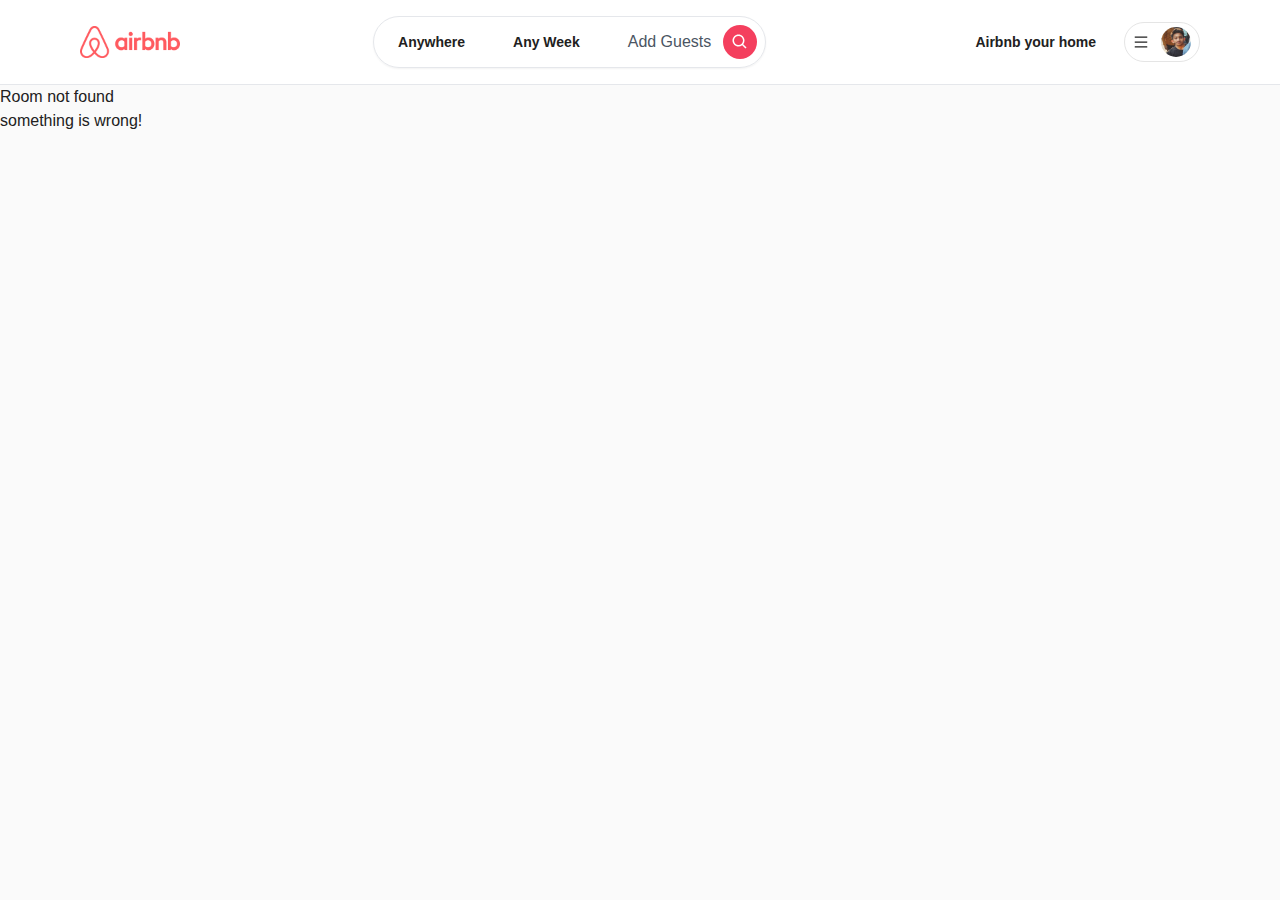
<file: room.html>
<!DOCTYPE html><html><head><meta charSet="utf-8"/><meta name="viewport" content="width=device-width"/><meta name="next-head-count" content="2"/><link rel="preload" href="/_next/static/css/5afe4c5ceeaa9817.css" as="style"/><link rel="stylesheet" href="/_next/static/css/5afe4c5ceeaa9817.css" data-n-g=""/><link rel="preload" href="/_next/static/css/e9b5c8e9ee5edd34.css" as="style"/><link rel="stylesheet" href="/_next/static/css/e9b5c8e9ee5edd34.css" data-n-p=""/><noscript data-n-css=""></noscript><script defer="" nomodule="" src="/_next/static/chunks/polyfills-c67a75d1b6f99dc8.js"></script><script src="/_next/static/chunks/webpack-2d061edb5722fbf9.js" defer=""></script><script src="/_next/static/chunks/framework-2c79e2a64abdb08b.js" defer=""></script><script src="/_next/static/chunks/main-7ac27665b9396da2.js" defer=""></script><script src="/_next/static/chunks/pages/_app-f3f4917a32ca8f16.js" defer=""></script><script src="/_next/static/chunks/695-9d30cdffe1fe3e72.js" defer=""></script><script src="/_next/static/chunks/pages/room-5becd237e9542179.js" defer=""></script><script src="/_next/static/pzsWeR8J6_MtuyX0WFm54/_buildManifest.js" defer=""></script><script src="/_next/static/pzsWeR8J6_MtuyX0WFm54/_ssgManifest.js" defer=""></script></head><body><div id="__next"><div class="sticky top-0 w-full bg-white z-10    transition   duration-500   ease-in-out   transform   "><div class="py-4 border-b-[1x]"><div class="max-w[2520] mx-auto xl:px-20 md:10 sm:px-2 px-4 bg-white "><div class="flex flex-row justify-between items-center md:gap-0 gap-3"><img src="/assets/images/Airbnb_Logo.png" alt="logo" width="100" height="100" class="cursor-pointer"/><div class="   border-[1px]   rounded-full   py-2   shadow-sm   hover:shadow-md   md:w-auto   w-full   transition   cursor-pointer   "><div class="   flex   flex-row   items-center   justify-between   "><div class="   text-sm   font-semibold   px-6   ">Anywhere</div><div class="   hidden   sm:block   px-6   border-X-[1px]   text-center   flex-1   text-sm   font-semibold   ">Any Week</div><div class="   test-sm   pl-6   pr-2   text-gray-600   flex   flex-row   items-center   gap-3   "><div class="   hidden   sm:block">Add Guests</div><div class="   p-2   bg-rose-500   rounded-full   text-white   "><svg stroke="currentColor" fill="currentColor" stroke-width="0" viewBox="0 0 24 24" height="18" width="18" xmlns="http://www.w3.org/2000/svg"><path d="M10 18a7.952 7.952 0 0 0 4.897-1.688l4.396 4.396 1.414-1.414-4.396-4.396A7.952 7.952 0 0 0 18 10c0-4.411-3.589-8-8-8s-8 3.589-8 8 3.589 8 8 8zm0-14c3.309 0 6 2.691 6 6s-2.691 6-6 6-6-2.691-6-6 2.691-6 6-6z"></path></svg></div></div></div></div><div class="relative"><div class=" flex flex-row items-center gap-3"><div class="   hidden   md:block   text-sm   font-semibold   py-3   px-4   rounded-full   hover:bg-neutral-100   transition   cursor-pointer   ">Airbnb your home</div><div class="   p-4   md:px-2   md:py-1   border-[1px]   border-neutral-200   flex   flex-row   items-center   gap-3   rounded-full   cursor-pointer   hover:shadow-md   transition   "><svg stroke="currentColor" fill="currentColor" stroke-width="0" viewBox="0 0 1024 1024" height="1em" width="1em" xmlns="http://www.w3.org/2000/svg"><path d="M904 160H120c-4.4 0-8 3.6-8 8v64c0 4.4 3.6 8 8 8h784c4.4 0 8-3.6 8-8v-64c0-4.4-3.6-8-8-8zm0 624H120c-4.4 0-8 3.6-8 8v64c0 4.4 3.6 8 8 8h784c4.4 0 8-3.6 8-8v-64c0-4.4-3.6-8-8-8zm0-312H120c-4.4 0-8 3.6-8 8v64c0 4.4 3.6 8 8 8h784c4.4 0 8-3.6 8-8v-64c0-4.4-3.6-8-8-8z"></path></svg><div class="hidden md:block"><img src="/assets/images/avatar.jpg" alt="Picture of the author" width="30" height="30" class="rounded-full"/></div></div></div></div></div></div></div><hr/></div><div style="position:fixed;z-index:9999;top:16px;left:16px;right:16px;bottom:16px;pointer-events:none"></div><h2>Room not found</h2><h1>something is wrong!</h1></div><script id="__NEXT_DATA__" type="application/json">{"props":{"pageProps":{}},"page":"/room","query":{},"buildId":"pzsWeR8J6_MtuyX0WFm54","nextExport":true,"autoExport":true,"isFallback":false,"scriptLoader":[]}</script></body></html>
</file>
<file: _next/static/css/e9b5c8e9ee5edd34.css>
.rdrCalendarWrapper{box-sizing:border-box;background:#fff;display:inline-flex;flex-direction:column;-webkit-user-select:none;-moz-user-select:none;user-select:none}.rdrDateDisplay{display:flex;justify-content:space-between}.rdrDateDisplayItem{flex:1 1;width:0;text-align:center;color:inherit}.rdrDateDisplayItem+.rdrDateDisplayItem{margin-left:.833em}.rdrDateDisplayItem input{text-align:inherit}.rdrDateDisplayItem input:disabled{cursor:default}.rdrMonthAndYearWrapper{box-sizing:inherit;display:flex;justify-content:space-between}.rdrMonthAndYearPickers{flex:1 1 auto;display:flex;justify-content:center;align-items:center}.rdrNextPrevButton{box-sizing:inherit;cursor:pointer;outline:none}.rdrMonths{display:flex}.rdrMonthsVertical{flex-direction:column}.rdrMonthsHorizontal>div>div>div{display:flex;flex-direction:row}.rdrMonth{width:27.667em}.rdrWeekDays{display:flex}.rdrWeekDay{flex-basis:calc(100% / 7);box-sizing:inherit;text-align:center}.rdrDays{display:flex;flex-wrap:wrap}.rdrInfiniteMonths{overflow:auto}.rdrDateRangeWrapper{-webkit-user-select:none;-moz-user-select:none;user-select:none}.rdrDateInput{position:relative}.rdrDateInput input{outline:none}.rdrDateInput .rdrWarning{position:absolute;font-size:1.6em;line-height:1.6em;top:0;right:.25em;color:red}.rdrDay{box-sizing:inherit;width:calc(100% / 7);position:relative;font:inherit;cursor:pointer}.rdrDayNumber{display:block;position:relative}.rdrDayNumber span{color:#1d2429}.rdrDayDisabled{cursor:not-allowed}@supports (-ms-ime-align:auto){.rdrDay{flex-basis:14.285%!important}}.rdrEndEdge,.rdrInRange,.rdrSelected,.rdrStartEdge{pointer-events:none}.rdrDateRangePickerWrapper{display:inline-flex;-webkit-user-select:none;-moz-user-select:none;user-select:none}.rdrStaticRanges{display:flex;flex-direction:column}.rdrStaticRange{font-size:inherit}.rdrInputRange{display:flex}.rdrCalendarWrapper{color:#000;font-size:12px}.rdrDateDisplayWrapper{background-color:#eff2f7}.rdrDateDisplay{margin:.833em}.rdrDateDisplayItem{border-radius:4px;background-color:#fff;box-shadow:0 1px 2px 0 rgba(35,57,66,.21);border:1px solid transparent}.rdrDateDisplayItem input{cursor:pointer;height:2.5em;line-height:2.5em;border:0;background:transparent;width:100%;color:#849095}.rdrDateDisplayItemActive{border-color:currentColor}.rdrDateDisplayItemActive input{color:#7d888d}.rdrMonthAndYearWrapper{align-items:center;height:60px;padding-top:10px}.rdrMonthAndYearPickers{font-weight:600}.rdrMonthAndYearPickers select{-moz-appearance:none;appearance:none;-webkit-appearance:none;border:0;background:transparent;padding:10px 30px 10px 10px;border-radius:4px;outline:0;color:#3e484f;background:url("data:image/svg+xml;utf8,<svg width='9px' height='6px' viewBox='0 0 9 6' version='1.1' xmlns='http://www.w3.org/2000/svg' xmlns:xlink='http://www.w3.org/1999/xlink'><g id='Artboard' stroke='none' stroke-width='1' fill='none' fill-rule='evenodd' transform='translate(-636.000000, -171.000000)' fill-opacity='0.368716033'><g id='input' transform='translate(172.000000, 37.000000)' fill='%230E242F' fill-rule='nonzero'><g id='Group-9' transform='translate(323.000000, 127.000000)'><path d='M142.280245,7.23952813 C141.987305,6.92353472 141.512432,6.92361662 141.219585,7.23971106 C140.926739,7.5558055 140.926815,8.06821394 141.219755,8.38420735 L145.498801,13 L149.780245,8.38162071 C150.073185,8.0656273 150.073261,7.55321886 149.780415,7.23712442 C149.487568,6.92102998 149.012695,6.92094808 148.719755,7.23694149 L145.498801,10.7113732 L142.280245,7.23952813 Z' id='arrow'></path></g></g></g></svg>") no-repeat;background-position:right 8px center;cursor:pointer;text-align:center}.rdrMonthAndYearPickers select:hover{background-color:rgba(0,0,0,.07)}.rdrMonthPicker,.rdrYearPicker{margin:0 5px}.rdrNextPrevButton{display:block;width:24px;height:24px;margin:0 .833em;padding:0;border:0;border-radius:5px;background:#eff2f7}.rdrNextPrevButton:hover{background:#e1e7f0}.rdrNextPrevButton i{display:block;width:0;height:0;padding:0;text-align:center;border-style:solid;margin:auto;transform:translate(-3px)}.rdrPprevButton i{border-width:4px 6px 4px 4px;border-color:transparent #34495e transparent transparent;transform:translate(-3px)}.rdrNextButton i{margin:0 0 0 7px;border-width:4px 4px 4px 6px;border-color:transparent transparent transparent #34495e;transform:translate(3px)}.rdrWeekDays{padding:0 .833em}.rdrMonth{padding:0 .833em 1.666em}.rdrMonth .rdrWeekDays{padding:0}.rdrMonths.rdrMonthsVertical .rdrMonth:first-child .rdrMonthName{display:none}.rdrWeekDay{font-weight:400;line-height:2.667em;color:#849095}.rdrDay{background:transparent;-webkit-user-select:none;-moz-user-select:none;user-select:none;border:0;padding:0;line-height:3em;height:3em;text-align:center;color:#1d2429}.rdrDay:focus{outline:0}.rdrDayNumber{outline:0;font-weight:300;position:absolute;left:0;right:0;top:0;bottom:0;top:5px;bottom:5px;display:flex;align-items:center;justify-content:center}.rdrDayToday .rdrDayNumber span{font-weight:500}.rdrDayToday .rdrDayNumber span:after{content:"";position:absolute;bottom:4px;left:50%;transform:translate(-50%);width:18px;height:2px;border-radius:2px;background:#3d91ff}.rdrDayToday:not(.rdrDayPassive) .rdrEndEdge~.rdrDayNumber span:after,.rdrDayToday:not(.rdrDayPassive) .rdrInRange~.rdrDayNumber span:after,.rdrDayToday:not(.rdrDayPassive) .rdrSelected~.rdrDayNumber span:after,.rdrDayToday:not(.rdrDayPassive) .rdrStartEdge~.rdrDayNumber span:after{background:#fff}.rdrDay:not(.rdrDayPassive) .rdrEndEdge~.rdrDayNumber span,.rdrDay:not(.rdrDayPassive) .rdrInRange~.rdrDayNumber span,.rdrDay:not(.rdrDayPassive) .rdrSelected~.rdrDayNumber span,.rdrDay:not(.rdrDayPassive) .rdrStartEdge~.rdrDayNumber span{color:hsla(0,0%,100%,.85)}.rdrEndEdge,.rdrInRange,.rdrSelected,.rdrStartEdge{background:currentColor;position:absolute;top:5px;left:0;right:0;bottom:5px}.rdrSelected{left:2px;right:2px}.rdrStartEdge{border-top-left-radius:1.042em;border-bottom-left-radius:1.042em;left:2px}.rdrEndEdge{border-top-right-radius:1.042em;border-bottom-right-radius:1.042em;right:2px}.rdrSelected{border-radius:1.042em}.rdrDayStartOfMonth .rdrEndEdge,.rdrDayStartOfMonth .rdrInRange,.rdrDayStartOfWeek .rdrEndEdge,.rdrDayStartOfWeek .rdrInRange{border-top-left-radius:1.042em;border-bottom-left-radius:1.042em;left:2px}.rdrDayEndOfMonth .rdrInRange,.rdrDayEndOfMonth .rdrStartEdge,.rdrDayEndOfWeek .rdrInRange,.rdrDayEndOfWeek .rdrStartEdge{border-top-right-radius:1.042em;border-bottom-right-radius:1.042em;right:2px}.rdrDayStartOfMonth .rdrDayEndPreview,.rdrDayStartOfMonth .rdrDayInPreview,.rdrDayStartOfWeek .rdrDayEndPreview,.rdrDayStartOfWeek .rdrDayInPreview{border-top-left-radius:1.333em;border-bottom-left-radius:1.333em;border-left-width:1px;left:0}.rdrDayEndOfMonth .rdrDayInPreview,.rdrDayEndOfMonth .rdrDayStartPreview,.rdrDayEndOfWeek .rdrDayInPreview,.rdrDayEndOfWeek .rdrDayStartPreview{border-top-right-radius:1.333em;border-bottom-right-radius:1.333em;border-right-width:1px;right:0}.rdrDayEndPreview,.rdrDayInPreview,.rdrDayStartPreview{background:hsla(0,0%,100%,.09);position:absolute;top:3px;left:0;right:0;bottom:3px;pointer-events:none;border:0 solid;z-index:1}.rdrDayStartPreview{border-top-width:1px;border-left-width:1px;border-bottom-width:1px;border-top-left-radius:1.333em;border-bottom-left-radius:1.333em;left:0}.rdrDayInPreview{border-top-width:1px;border-bottom-width:1px}.rdrDayEndPreview{border-top-width:1px;border-right-width:1px;border-bottom-width:1px;border-top-right-radius:1.333em;border-bottom-right-radius:1.333em;right:0}.rdrDefinedRangesWrapper{font-size:12px;width:226px;border-right:1px solid #eff2f7;background:#fff}.rdrDefinedRangesWrapper .rdrStaticRangeSelected{color:currentColor;font-weight:600}.rdrStaticRange{border:0;cursor:pointer;display:block;outline:0;border-bottom:1px solid #eff2f7;padding:0;background:#fff}.rdrStaticRange:focus .rdrStaticRangeLabel,.rdrStaticRange:hover .rdrStaticRangeLabel{background:#eff2f7}.rdrStaticRangeLabel{display:block;outline:0;line-height:18px;padding:10px 20px;text-align:left}.rdrInputRanges{padding:10px 0}.rdrInputRange{align-items:center;padding:5px 20px}.rdrInputRangeInput{width:30px;height:30px;line-height:30px;border-radius:4px;text-align:center;border:1px solid #dee7eb;margin-right:10px;color:#6c767a}.rdrInputRangeInput:focus,.rdrInputRangeInput:hover{border-color:#b4bfc4;outline:0;color:#333}.rdrCalendarWrapper:not(.rdrDateRangeWrapper) .rdrDayHovered .rdrDayNumber:after{content:"";border:1px solid;border-radius:1.333em;position:absolute;top:-2px;bottom:-2px;left:0;right:0;background:transparent}.rdrDayPassive{pointer-events:none}.rdrDayPassive .rdrDayNumber span{color:#d5dce0}.rdrDayPassive .rdrDayEndPreview,.rdrDayPassive .rdrDayInPreview,.rdrDayPassive .rdrDayStartPreview,.rdrDayPassive .rdrEndEdge,.rdrDayPassive .rdrInRange,.rdrDayPassive .rdrSelected,.rdrDayPassive .rdrStartEdge{display:none}.rdrDayDisabled{background-color:#f8f8f8}.rdrDayDisabled .rdrDayNumber span{color:#aeb9bf}.rdrDayDisabled .rdrDayEndPreview,.rdrDayDisabled .rdrDayInPreview,.rdrDayDisabled .rdrDayStartPreview,.rdrDayDisabled .rdrEndEdge,.rdrDayDisabled .rdrInRange,.rdrDayDisabled .rdrSelected,.rdrDayDisabled .rdrStartEdge{filter:grayscale(100%) opacity(60%)}.rdrMonthName{text-align:left;font-weight:600;color:#849095;padding:.833em}
</file>
<file: _next/static/css/5afe4c5ceeaa9817.css>
/*
! tailwindcss v3.3.2 | MIT License | https://tailwindcss.com
*/*,:after,:before{box-sizing:border-box;border:0 solid #e5e7eb}:after,:before{--tw-content:""}html{line-height:1.5;-webkit-text-size-adjust:100%;-moz-tab-size:4;-o-tab-size:4;tab-size:4;font-family:ui-sans-serif,system-ui,-apple-system,BlinkMacSystemFont,Segoe UI,Roboto,Helvetica Neue,Arial,Noto Sans,sans-serif,Apple Color Emoji,Segoe UI Emoji,Segoe UI Symbol,Noto Color Emoji;font-feature-settings:normal;font-variation-settings:normal}body{margin:0;line-height:inherit}hr{height:0;color:inherit;border-top-width:1px}abbr:where([title]){-webkit-text-decoration:underline dotted;text-decoration:underline dotted}h1,h2,h3,h4,h5,h6{font-size:inherit;font-weight:inherit}a{color:inherit;text-decoration:inherit}b,strong{font-weight:bolder}code,kbd,pre,samp{font-family:ui-monospace,SFMono-Regular,Menlo,Monaco,Consolas,Liberation Mono,Courier New,monospace;font-size:1em}small{font-size:80%}sub,sup{font-size:75%;line-height:0;position:relative;vertical-align:baseline}sub{bottom:-.25em}sup{top:-.5em}table{text-indent:0;border-color:inherit;border-collapse:collapse}button,input,optgroup,select,textarea{font-family:inherit;font-size:100%;font-weight:inherit;line-height:inherit;color:inherit;margin:0;padding:0}button,select{text-transform:none}[type=button],[type=reset],[type=submit],button{-webkit-appearance:button;background-color:transparent;background-image:none}:-moz-focusring{outline:auto}:-moz-ui-invalid{box-shadow:none}progress{vertical-align:baseline}::-webkit-inner-spin-button,::-webkit-outer-spin-button{height:auto}[type=search]{-webkit-appearance:textfield;outline-offset:-2px}::-webkit-search-decoration{-webkit-appearance:none}::-webkit-file-upload-button{-webkit-appearance:button;font:inherit}summary{display:list-item}blockquote,dd,dl,figure,h1,h2,h3,h4,h5,h6,hr,p,pre{margin:0}fieldset{margin:0}fieldset,legend{padding:0}menu,ol,ul{list-style:none;margin:0;padding:0}textarea{resize:vertical}input::-moz-placeholder,textarea::-moz-placeholder{opacity:1;color:#9ca3af}input::placeholder,textarea::placeholder{opacity:1;color:#9ca3af}[role=button],button{cursor:pointer}:disabled{cursor:default}audio,canvas,embed,iframe,img,object,svg,video{display:block;vertical-align:middle}img,video{max-width:100%;height:auto}[hidden]{display:none}*,:after,:before{--tw-border-spacing-x:0;--tw-border-spacing-y:0;--tw-translate-x:0;--tw-translate-y:0;--tw-rotate:0;--tw-skew-x:0;--tw-skew-y:0;--tw-scale-x:1;--tw-scale-y:1;--tw-pan-x: ;--tw-pan-y: ;--tw-pinch-zoom: ;--tw-scroll-snap-strictness:proximity;--tw-gradient-from-position: ;--tw-gradient-via-position: ;--tw-gradient-to-position: ;--tw-ordinal: ;--tw-slashed-zero: ;--tw-numeric-figure: ;--tw-numeric-spacing: ;--tw-numeric-fraction: ;--tw-ring-inset: ;--tw-ring-offset-width:0px;--tw-ring-offset-color:#fff;--tw-ring-color:rgba(59,130,246,.5);--tw-ring-offset-shadow:0 0 #0000;--tw-ring-shadow:0 0 #0000;--tw-shadow:0 0 #0000;--tw-shadow-colored:0 0 #0000;--tw-blur: ;--tw-brightness: ;--tw-contrast: ;--tw-grayscale: ;--tw-hue-rotate: ;--tw-invert: ;--tw-saturate: ;--tw-sepia: ;--tw-drop-shadow: ;--tw-backdrop-blur: ;--tw-backdrop-brightness: ;--tw-backdrop-contrast: ;--tw-backdrop-grayscale: ;--tw-backdrop-hue-rotate: ;--tw-backdrop-invert: ;--tw-backdrop-opacity: ;--tw-backdrop-saturate: ;--tw-backdrop-sepia: }::backdrop{--tw-border-spacing-x:0;--tw-border-spacing-y:0;--tw-translate-x:0;--tw-translate-y:0;--tw-rotate:0;--tw-skew-x:0;--tw-skew-y:0;--tw-scale-x:1;--tw-scale-y:1;--tw-pan-x: ;--tw-pan-y: ;--tw-pinch-zoom: ;--tw-scroll-snap-strictness:proximity;--tw-gradient-from-position: ;--tw-gradient-via-position: ;--tw-gradient-to-position: ;--tw-ordinal: ;--tw-slashed-zero: ;--tw-numeric-figure: ;--tw-numeric-spacing: ;--tw-numeric-fraction: ;--tw-ring-inset: ;--tw-ring-offset-width:0px;--tw-ring-offset-color:#fff;--tw-ring-color:rgba(59,130,246,.5);--tw-ring-offset-shadow:0 0 #0000;--tw-ring-shadow:0 0 #0000;--tw-shadow:0 0 #0000;--tw-shadow-colored:0 0 #0000;--tw-blur: ;--tw-brightness: ;--tw-contrast: ;--tw-grayscale: ;--tw-hue-rotate: ;--tw-invert: ;--tw-saturate: ;--tw-sepia: ;--tw-drop-shadow: ;--tw-backdrop-blur: ;--tw-backdrop-brightness: ;--tw-backdrop-contrast: ;--tw-backdrop-grayscale: ;--tw-backdrop-hue-rotate: ;--tw-backdrop-invert: ;--tw-backdrop-opacity: ;--tw-backdrop-saturate: ;--tw-backdrop-sepia: }.fixed{position:fixed}.absolute{position:absolute}.relative{position:relative}.sticky{position:sticky}.inset-0{inset:0}.left-10{left:2.5rem}.left-2{left:.5rem}.left-4{left:1rem}.left-9{left:2.25rem}.right-0{right:0}.right-3{right:.75rem}.right-5{right:1.25rem}.top-0{top:0}.top-12{top:3rem}.top-3{top:.75rem}.top-5{top:1.25rem}.z-10{z-index:10}.z-50{z-index:50}.order-first{order:-9999}.col-span-1{grid-column:span 1/span 1}.col-span-4{grid-column:span 4/span 4}.m-3{margin:.75rem}.mx-10{margin-left:2.5rem;margin-right:2.5rem}.mx-3{margin-left:.75rem;margin-right:.75rem}.mx-auto{margin-left:auto;margin-right:auto}.my-5{margin-top:1.25rem;margin-bottom:1.25rem}.my-6{margin-top:1.5rem;margin-bottom:1.5rem}.mb-10{margin-bottom:2.5rem}.ml-1{margin-left:.25rem}.mt-2{margin-top:.5rem}.mt-3{margin-top:.75rem}.mt-6{margin-top:1.5rem}.flex{display:flex}.grid{display:grid}.hidden{display:none}.aspect-square{aspect-ratio:1/1}.h-10{height:2.5rem}.h-12{height:3rem}.h-6{height:1.5rem}.h-60{height:15rem}.h-\[35vh\]{height:35vh}.h-\[60vh\]{height:60vh}.h-full{height:100%}.h-screen{height:100vh}.max-h-\[50vh\]{max-height:50vh}.min-h-screen{min-height:100vh}.w-10{width:2.5rem}.w-6{width:1.5rem}.w-80{width:20rem}.w-96{width:24rem}.w-\[40vw\]{width:40vw}.w-\[90vw\]{width:90vw}.w-full{width:100%}.max-w-screen-lg{max-width:1024px}.flex-1{flex:1 1 0%}.flex-auto{flex:1 1 auto}.origin-\[0\]{transform-origin:0}.-translate-y-3{--tw-translate-y:-0.75rem}.-translate-y-3,.translate-y-0{transform:translate(var(--tw-translate-x),var(--tw-translate-y)) rotate(var(--tw-rotate)) skewX(var(--tw-skew-x)) skewY(var(--tw-skew-y)) scaleX(var(--tw-scale-x)) scaleY(var(--tw-scale-y))}.translate-y-0{--tw-translate-y:0px}.translate-y-full{--tw-translate-y:100%}.transform,.translate-y-full{transform:translate(var(--tw-translate-x),var(--tw-translate-y)) rotate(var(--tw-rotate)) skewX(var(--tw-skew-x)) skewY(var(--tw-skew-y)) scaleX(var(--tw-scale-x)) scaleY(var(--tw-scale-y))}.cursor-pointer{cursor:pointer}.grid-cols-1{grid-template-columns:repeat(1,minmax(0,1fr))}.flex-row{flex-direction:row}.flex-col{flex-direction:column}.items-start{align-items:flex-start}.items-center{align-items:center}.justify-center{justify-content:center}.justify-between{justify-content:space-between}.gap-1{gap:.25rem}.gap-2{gap:.5rem}.gap-3{gap:.75rem}.gap-4{gap:1rem}.gap-6{gap:1.5rem}.gap-8{gap:2rem}.overflow-hidden{overflow:hidden}.overflow-x-auto{overflow-x:auto}.overflow-y-auto{overflow-y:auto}.overflow-x-hidden{overflow-x:hidden}.rounded-\[20px\]{border-radius:20px}.rounded-\[30px\]{border-radius:30px}.rounded-full{border-radius:9999px}.rounded-lg{border-radius:.5rem}.rounded-md{border-radius:.375rem}.rounded-xl{border-radius:.75rem}.border{border-width:1px}.border-0{border-width:0}.border-2{border-width:2px}.border-\[1px\]{border-width:1px}.border-b-2{border-bottom-width:2px}.border-b-\[1px\]{border-bottom-width:1px}.border-dashed{border-style:dashed}.border-black{--tw-border-opacity:1;border-color:rgb(0 0 0/var(--tw-border-opacity))}.border-neutral-200{--tw-border-opacity:1;border-color:rgb(229 229 229/var(--tw-border-opacity))}.border-neutral-400{--tw-border-opacity:1;border-color:rgb(163 163 163/var(--tw-border-opacity))}.border-red-500{--tw-border-opacity:1;border-color:rgb(239 68 68/var(--tw-border-opacity))}.border-rose-500{--tw-border-opacity:1;border-color:rgb(244 63 94/var(--tw-border-opacity))}.border-transparent{border-color:transparent}.border-b-\[1x\]{border-bottom-color:1x}.border-b-neutral-800{--tw-border-opacity:1;border-bottom-color:rgb(38 38 38/var(--tw-border-opacity))}.bg-neutral-800\/70{background-color:rgba(38,38,38,.7)}.bg-rose-500{--tw-bg-opacity:1;background-color:rgb(244 63 94/var(--tw-bg-opacity))}.bg-white{--tw-bg-opacity:1;background-color:rgb(255 255 255/var(--tw-bg-opacity))}.fill-neutral-500\/70{fill:hsla(0,0%,45%,.7)}.fill-rose-500{fill:#f43f5e}.fill-white{fill:#fff}.object-cover{-o-object-fit:cover;object-fit:cover}.p-1{padding:.25rem}.p-2{padding:.5rem}.p-3{padding:.75rem}.p-4{padding:1rem}.p-6{padding:1.5rem}.px-1{padding-left:.25rem;padding-right:.25rem}.px-2{padding-left:.5rem;padding-right:.5rem}.px-4{padding-left:1rem;padding-right:1rem}.px-6{padding-left:1.5rem;padding-right:1.5rem}.py-1{padding-top:.25rem;padding-bottom:.25rem}.py-2{padding-top:.5rem;padding-bottom:.5rem}.py-3{padding-top:.75rem;padding-bottom:.75rem}.py-4{padding-top:1rem;padding-bottom:1rem}.pl-10{padding-left:2.5rem}.pl-4{padding-left:1rem}.pl-6{padding-left:1.5rem}.pr-2{padding-right:.5rem}.pt-4{padding-top:1rem}.pt-5{padding-top:1.25rem}.pt-6{padding-top:1.5rem}.text-center{text-align:center}.text-start{text-align:start}.text-2xl{font-size:1.5rem;line-height:2rem}.text-base{font-size:1rem;line-height:1.5rem}.text-lg{font-size:1.125rem;line-height:1.75rem}.text-sm{font-size:.875rem;line-height:1.25rem}.text-xl{font-size:1.25rem;line-height:1.75rem}.font-bold{font-weight:700}.font-light{font-weight:300}.font-medium{font-weight:500}.font-semibold{font-weight:600}.text-black{--tw-text-opacity:1;color:rgb(0 0 0/var(--tw-text-opacity))}.text-gray-500{--tw-text-opacity:1;color:rgb(107 114 128/var(--tw-text-opacity))}.text-gray-600{--tw-text-opacity:1;color:rgb(75 85 99/var(--tw-text-opacity))}.text-neutral-500{--tw-text-opacity:1;color:rgb(115 115 115/var(--tw-text-opacity))}.text-neutral-600{--tw-text-opacity:1;color:rgb(82 82 82/var(--tw-text-opacity))}.text-neutral-700{--tw-text-opacity:1;color:rgb(64 64 64/var(--tw-text-opacity))}.text-neutral-800{--tw-text-opacity:1;color:rgb(38 38 38/var(--tw-text-opacity))}.text-red-500{--tw-text-opacity:1;color:rgb(239 68 68/var(--tw-text-opacity))}.text-white{--tw-text-opacity:1;color:rgb(255 255 255/var(--tw-text-opacity))}.text-zinc-400{--tw-text-opacity:1;color:rgb(161 161 170/var(--tw-text-opacity))}.opacity-0{opacity:0}.opacity-100{opacity:1}.shadow-lg{--tw-shadow:0 10px 15px -3px rgba(0,0,0,.1),0 4px 6px -4px rgba(0,0,0,.1);--tw-shadow-colored:0 10px 15px -3px var(--tw-shadow-color),0 4px 6px -4px var(--tw-shadow-color)}.shadow-lg,.shadow-md{box-shadow:var(--tw-ring-offset-shadow,0 0 #0000),var(--tw-ring-shadow,0 0 #0000),var(--tw-shadow)}.shadow-md{--tw-shadow:0 4px 6px -1px rgba(0,0,0,.1),0 2px 4px -2px rgba(0,0,0,.1);--tw-shadow-colored:0 4px 6px -1px var(--tw-shadow-color),0 2px 4px -2px var(--tw-shadow-color)}.shadow-sm{--tw-shadow:0 1px 2px 0 rgba(0,0,0,.05);--tw-shadow-colored:0 1px 2px 0 var(--tw-shadow-color);box-shadow:var(--tw-ring-offset-shadow,0 0 #0000),var(--tw-ring-shadow,0 0 #0000),var(--tw-shadow)}.outline-none{outline:2px solid transparent;outline-offset:2px}.outline{outline-style:solid}.filter{filter:var(--tw-blur) var(--tw-brightness) var(--tw-contrast) var(--tw-grayscale) var(--tw-hue-rotate) var(--tw-invert) var(--tw-saturate) var(--tw-sepia) var(--tw-drop-shadow)}.transition{transition-property:color,background-color,border-color,text-decoration-color,fill,stroke,opacity,box-shadow,transform,filter,-webkit-backdrop-filter;transition-property:color,background-color,border-color,text-decoration-color,fill,stroke,opacity,box-shadow,transform,filter,backdrop-filter;transition-property:color,background-color,border-color,text-decoration-color,fill,stroke,opacity,box-shadow,transform,filter,backdrop-filter,-webkit-backdrop-filter;transition-timing-function:cubic-bezier(.4,0,.2,1)}.duration-150,.transition{transition-duration:.15s}.duration-300{transition-duration:.3s}.duration-500{transition-duration:.5s}.ease-in-out{transition-timing-function:cubic-bezier(.4,0,.2,1)}:root,body,html{height:100%;width:100%;margin:0;padding:0;font-family:Roboto,sans-serif;font-size:16px;font-weight:400;line-height:1.5;color:#212121;background-color:#fafafa}.leaflet-bottom,.leaflet-control,.leaflet-pane,.leaflet-top{z-index:0!important}#style-2::-webkit-scrollbar-track{-webkit-box-shadow:inset 0 0 0 rgba(0,0,0,.3);border-radius:10px;background-color:transparent}#style-2::-webkit-scrollbar{width:12px;background-color:transparent}#style-2::-webkit-scrollbar-thumb{border-radius:10px;-webkit-box-shadow:inset 0 0 0 rgba(0,0,0,.3);background-color:transparent}.rdrCalenderWrapper,.rdrMonth{width:100%!important}.rdrCalenderWrapper{font-size:16px!important}.hover\:border-black:hover{--tw-border-opacity:1;border-color:rgb(0 0 0/var(--tw-border-opacity))}.hover\:border-neutral-400:hover{--tw-border-opacity:1;border-color:rgb(163 163 163/var(--tw-border-opacity))}.hover\:bg-neutral-100:hover{--tw-bg-opacity:1;background-color:rgb(245 245 245/var(--tw-bg-opacity))}.hover\:text-neutral-800:hover{--tw-text-opacity:1;color:rgb(38 38 38/var(--tw-text-opacity))}.hover\:underline:hover{text-decoration-line:underline}.hover\:opacity-70:hover{opacity:.7}.hover\:opacity-80:hover{opacity:.8}.hover\:shadow-lg:hover{--tw-shadow:0 10px 15px -3px rgba(0,0,0,.1),0 4px 6px -4px rgba(0,0,0,.1);--tw-shadow-colored:0 10px 15px -3px var(--tw-shadow-color),0 4px 6px -4px var(--tw-shadow-color)}.hover\:shadow-lg:hover,.hover\:shadow-md:hover{box-shadow:var(--tw-ring-offset-shadow,0 0 #0000),var(--tw-ring-shadow,0 0 #0000),var(--tw-shadow)}.hover\:shadow-md:hover{--tw-shadow:0 4px 6px -1px rgba(0,0,0,.1),0 2px 4px -2px rgba(0,0,0,.1);--tw-shadow-colored:0 4px 6px -1px var(--tw-shadow-color),0 2px 4px -2px var(--tw-shadow-color)}.focus\:border-black:focus{--tw-border-opacity:1;border-color:rgb(0 0 0/var(--tw-border-opacity))}.focus\:border-rose-500:focus{--tw-border-opacity:1;border-color:rgb(244 63 94/var(--tw-border-opacity))}.focus\:outline-none:focus{outline:2px solid transparent;outline-offset:2px}.disabled\:cursor-not-allowed:disabled{cursor:not-allowed}.disabled\:opacity-70:disabled{opacity:.7}.group:hover .group-hover\:scale-110{--tw-scale-x:1.1;--tw-scale-y:1.1;transform:translate(var(--tw-translate-x),var(--tw-translate-y)) rotate(var(--tw-rotate)) skewX(var(--tw-skew-x)) skewY(var(--tw-skew-y)) scaleX(var(--tw-scale-x)) scaleY(var(--tw-scale-y))}.peer:-moz-placeholder-shown~.peer-placeholder-shown\:translate-y-0{--tw-translate-y:0px;transform:translate(var(--tw-translate-x),var(--tw-translate-y)) rotate(var(--tw-rotate)) skewX(var(--tw-skew-x)) skewY(var(--tw-skew-y)) scaleX(var(--tw-scale-x)) scaleY(var(--tw-scale-y))}.peer:placeholder-shown~.peer-placeholder-shown\:translate-y-0{--tw-translate-y:0px;transform:translate(var(--tw-translate-x),var(--tw-translate-y)) rotate(var(--tw-rotate)) skewX(var(--tw-skew-x)) skewY(var(--tw-skew-y)) scaleX(var(--tw-scale-x)) scaleY(var(--tw-scale-y))}.peer:-moz-placeholder-shown~.peer-placeholder-shown\:scale-100{--tw-scale-x:1;--tw-scale-y:1;transform:translate(var(--tw-translate-x),var(--tw-translate-y)) rotate(var(--tw-rotate)) skewX(var(--tw-skew-x)) skewY(var(--tw-skew-y)) scaleX(var(--tw-scale-x)) scaleY(var(--tw-scale-y))}.peer:placeholder-shown~.peer-placeholder-shown\:scale-100{--tw-scale-x:1;--tw-scale-y:1;transform:translate(var(--tw-translate-x),var(--tw-translate-y)) rotate(var(--tw-rotate)) skewX(var(--tw-skew-x)) skewY(var(--tw-skew-y)) scaleX(var(--tw-scale-x)) scaleY(var(--tw-scale-y))}.peer:focus~.peer-focus\:-translate-y-4{--tw-translate-y:-1rem}.peer:focus~.peer-focus\:-translate-y-4,.peer:focus~.peer-focus\:scale-75{transform:translate(var(--tw-translate-x),var(--tw-translate-y)) rotate(var(--tw-rotate)) skewX(var(--tw-skew-x)) skewY(var(--tw-skew-y)) scaleX(var(--tw-scale-x)) scaleY(var(--tw-scale-y))}.peer:focus~.peer-focus\:scale-75{--tw-scale-x:.75;--tw-scale-y:.75}@media (min-width:640px){.sm\:block{display:block}.sm\:grid-cols-2{grid-template-columns:repeat(2,minmax(0,1fr))}.sm\:px-2{padding-left:.5rem;padding-right:.5rem}}@media (min-width:768px){.md\:order-last{order:9999}.md\:col-span-3{grid-column:span 3/span 3}.md\:block{display:block}.md\:h-auto{height:auto}.md\:w-3\/4{width:75%}.md\:w-4\/6{width:66.666667%}.md\:w-auto{width:auto}.md\:grid-cols-2{grid-template-columns:repeat(2,minmax(0,1fr))}.md\:grid-cols-3{grid-template-columns:repeat(3,minmax(0,1fr))}.md\:grid-cols-7{grid-template-columns:repeat(7,minmax(0,1fr))}.md\:gap-0{gap:0}.md\:gap-10{gap:2.5rem}.md\:px-2{padding-left:.5rem;padding-right:.5rem}.md\:py-1{padding-top:.25rem;padding-bottom:.25rem}}@media (min-width:1024px){.lg\:h-auto{height:auto}.lg\:w-3\/6{width:50%}.lg\:grid-cols-4{grid-template-columns:repeat(4,minmax(0,1fr))}}@media (min-width:1280px){.xl\:w-2\/5{width:40%}.xl\:grid-cols-5{grid-template-columns:repeat(5,minmax(0,1fr))}.xl\:px-20{padding-left:5rem;padding-right:5rem}}@media (min-width:1536px){.\32xl\:grid-cols-6{grid-template-columns:repeat(6,minmax(0,1fr))}}
</file>
